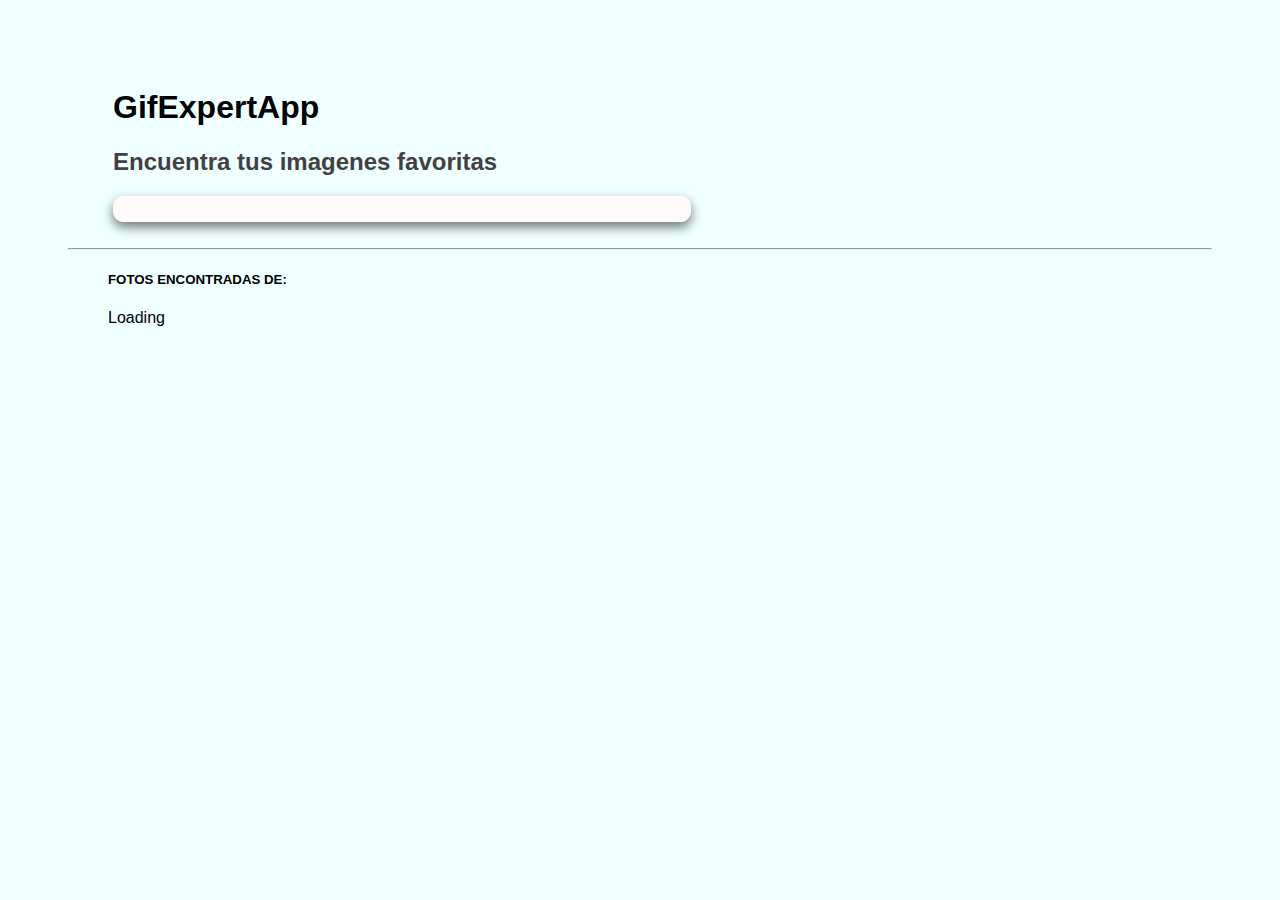
<file: docs/index.html>
<!doctype html>
<html lang="en">

<head>
    <meta charset="utf-8" />
    <link rel="icon" href="./favicon.ico" />
    <meta name="viewport" content="width=device-width,initial-scale=1" />
    <meta name="theme-color" content="#000000" />
    <link rel="stylesheet" href="https://cdnjs.cloudflare.com/ajax/libs/animate.css/4.1.1/animate.min.css" />
    <link rel="stylesheet" href="https://maxcdn.bootstrapcdn.com/bootstrap/4.6.0/css/bootstrap.min.css"
        integrity="sha384-B0vP5xmATw1+K9KRQjQERJvTumQW0nPEzvF6L/Z6nronJ3oUOFUFpCjEUQouq2+l" crossorigin="anonymous" />
    <meta name="description" content="Web site created using create-react-app" />
    <link rel="apple-touch-icon" href="./logo192.png" />
    <link rel="manifest" href="./manifest.json" />
    <title>Gift Expert App</title>
    <link href="./static/css/main.75f2ca0c.chunk.css" rel="stylesheet">
</head>

<body><noscript>You need to enable JavaScript to run this app.</noscript>
    <div id="root"></div>
    <script>!function (e) { function r(r) { for (var n, p, f = r[0], i = r[1], l = r[2], c = 0, s = []; c < f.length; c++)p = f[c], Object.prototype.hasOwnProperty.call(o, p) && o[p] && s.push(o[p][0]), o[p] = 0; for (n in i) Object.prototype.hasOwnProperty.call(i, n) && (e[n] = i[n]); for (a && a(r); s.length;)s.shift()(); return u.push.apply(u, l || []), t() } function t() { for (var e, r = 0; r < u.length; r++) { for (var t = u[r], n = !0, f = 1; f < t.length; f++) { var i = t[f]; 0 !== o[i] && (n = !1) } n && (u.splice(r--, 1), e = p(p.s = t[0])) } return e } var n = {}, o = { 1: 0 }, u = []; function p(r) { if (n[r]) return n[r].exports; var t = n[r] = { i: r, l: !1, exports: {} }; return e[r].call(t.exports, t, t.exports, p), t.l = !0, t.exports } p.m = e, p.c = n, p.d = function (e, r, t) { p.o(e, r) || Object.defineProperty(e, r, { enumerable: !0, get: t }) }, p.r = function (e) { "undefined" != typeof Symbol && Symbol.toStringTag && Object.defineProperty(e, Symbol.toStringTag, { value: "Module" }), Object.defineProperty(e, "__esModule", { value: !0 }) }, p.t = function (e, r) { if (1 & r && (e = p(e)), 8 & r) return e; if (4 & r && "object" == typeof e && e && e.__esModule) return e; var t = Object.create(null); if (p.r(t), Object.defineProperty(t, "default", { enumerable: !0, value: e }), 2 & r && "string" != typeof e) for (var n in e) p.d(t, n, function (r) { return e[r] }.bind(null, n)); return t }, p.n = function (e) { var r = e && e.__esModule ? function () { return e.default } : function () { return e }; return p.d(r, "a", r), r }, p.o = function (e, r) { return Object.prototype.hasOwnProperty.call(e, r) }, p.p = "/"; var f = this["webpackJsonpgif-expert-app"] = this["webpackJsonpgif-expert-app"] || [], i = f.push.bind(f); f.push = r, f = f.slice(); for (var l = 0; l < f.length; l++)r(f[l]); var a = i; t() }([])</script>
    <script src="./static/js/2.520bf8f4.chunk.js"></script>
    <script src="./static/js/main.e3fece04.chunk.js"></script>
</body>

</html>
</file>
<file: docs/static/css/main.75f2ca0c.chunk.css>
*{font-family:"Gill Sans","Gill Sans MT",Calibri,"Trebuchet MS",sans-serif;background-color:azure;color:#000}body{padding:60px}input{width:50%;font-size:1.2rem;background-color:#00f;color:#424141;border-radius:10px;box-shadow:0 5px 12px rgb(0 0 0/55%);border:1px solid #fff;background-color:snow;margin-left:45px}.card-grid{display:flex;flex-direction:row;flex-wrap:wrap}.card{align-content:center;border:1px solid grey;border-radius:6px;overflow:hidden;margin-right:10px;margin-bottom:10px}.card p{padding:5px;text-align:center}card img{max-height:110px;max-width:110}h2{color:#424141}.titulo,h2{margin-left:45px}.titulo{color:#030303}
/*# sourceMappingURL=main.75f2ca0c.chunk.css.map */
</file>
